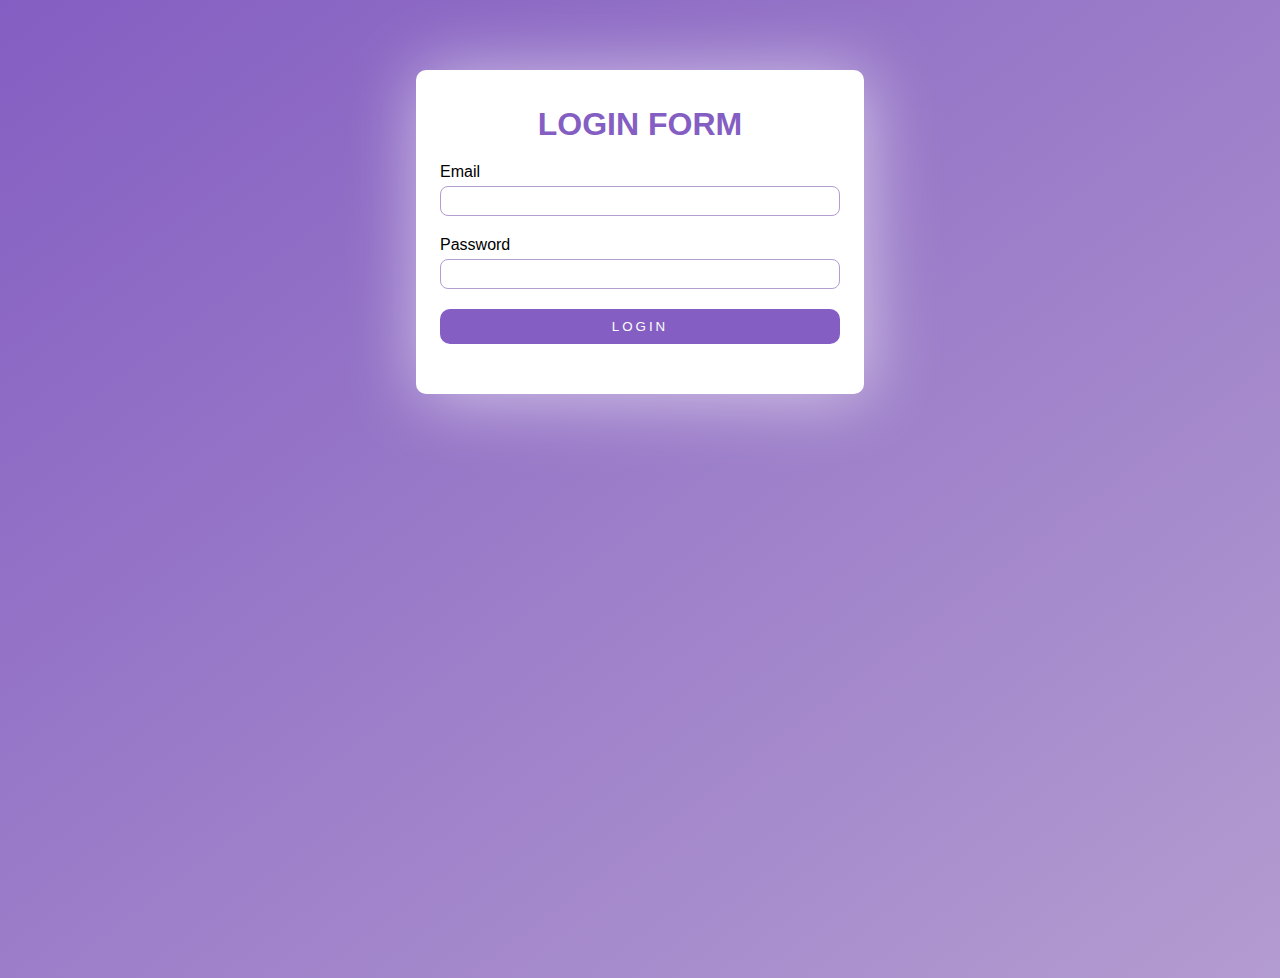
<file: Front-end/Login Form/index.html>
<!DOCTYPE html>
<html lang="en">
<head>
    <meta charset="UTF-8">
    <meta name="viewport" content="width=device-width, initial-scale=1.0">
    <Link rel="stylesheet" href="style.css"></Link>
    <title>Login Form</title>
</head>
<body>
    <div class="container">
        <h1>LOGIN FORM</h1>
        <form>
            <label for="email">Email</label>
            <input type="email">
            <label for="password">Password</label>
            <input type="password">
            <button type="submit">LOGIN</button>
        </form>
    </div>
</body>
</html>
</file>
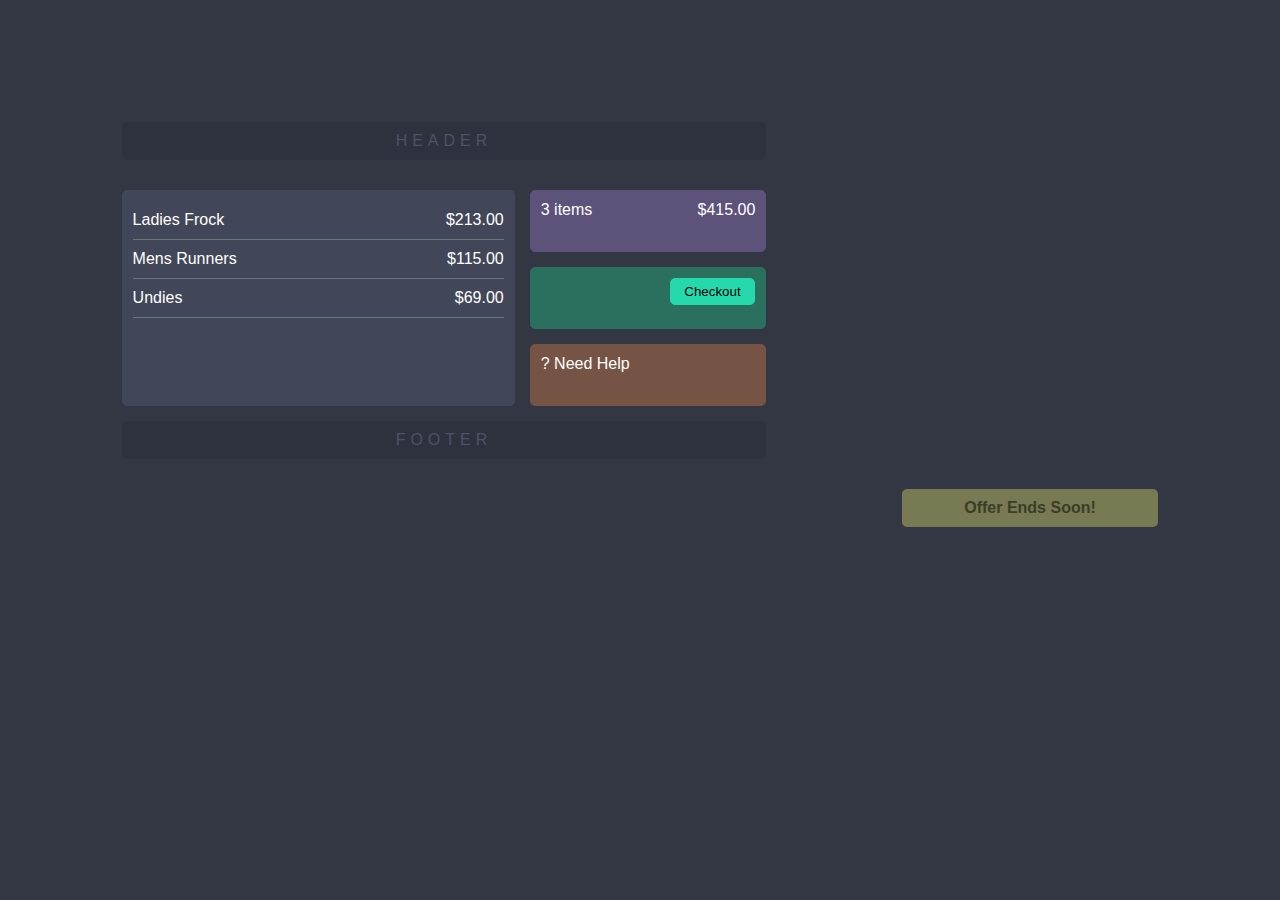
<file: Front-end/CSS Grid Shopping Cart/shopping-cart.html>
<!DOCTYPE html>
<html lang="en">
<head>
    <meta charset="UTF-8">
    <meta name="viewport" content="width=device-width, initial-scale=1.0">
    <link rel="stylesheet" href="shopping-cart.css">
    <title>Shopping cart grid</title>
</head>
<body>
    <div class="cart-grid-container">
        <!-- header -->
        <div class="grid-item header">HEADER</div>

        <!-- offer -->
        <div class="grid-item offer">Offer Ends Soon!</div>

        <!-- content: all products -->
        <div class="grid-item content">
            <div class="items">
                <div id="item-1">Ladies Frock</div>
                <div id="price-1">$213.00</div>
            </div>
            <div class="items">
                <div id="item-2">Mens Runners</div>
                <div id="price-2">$115.00</div>
            </div>
            <div class="items">
                <div id="item-3">Undies</div>
                <div id="price-3">$69.00</div>
            </div>
        </div>

        <!-- total price -->
        <div class="grid-item total">
            <div class="item-num">3 items</div>
            <div class="total-price" id="total-price">$415.00 </div>
        </div>

        <!-- checkout -->
        <div class="grid-item checkout">
            <button>Checkout</button>
        </div>

        <!-- help part -->
        <div class="grid-item need-help">? Need Help</div>

        <!-- footer -->
        <div class="grid-item footer">FOOTER</div>
    </div>
</body>
</html>
</file>
<file: Front-end/Login Form/style.css>
:root{
    --color1 : #845EC2;
    --color2 : #b39cd0;
    --color3 : #FBEAFF;
}

body{
    height: 100vh;
    background: linear-gradient(to bottom right, var(--color1), var(--color2));
    background-repeat: no-repeat;
    font-family: 'Trebuchet MS', 'Lucida Sans Unicode', 'Lucida Grande', 'Lucida Sans', Arial, sans-serif;
}

.container{
    width: 400px;
    margin: 70px auto;
    padding: 16px 24px;
    padding-bottom: 50px;
    background-color: white;
    border-radius: 10px;
    box-shadow: 3px 3px 70px rgba(255, 255, 255, 0.6);
}

form{
    display: flex;
    flex-direction: column;

}

input{
    margin-top: 5px;
    margin-bottom: 20px;
    padding: 5px;
    border: 1px solid #b39cd0;
    border-radius: 8px;
    font-size: 16px;
}

button{
    background-color: var(--color1);
    color: white;
    border: none;
    padding: 10px;
    border-radius: 10px;
    letter-spacing: 3px;
}

h1{
    margin: 0;
    color: #845EC2;
    text-align: center;
    margin: 20px;
}
</file>
<file: Front-end/CSS Grid Shopping Cart/shopping-cart.css>
html, body{
    margin: 0;
    padding: 5%;
    font-family: "Heebo", sans-serif;
    font-weight: 300;
    color: white;
    background: rgb(50, 55, 67);
}

.cart-grid-container{
    display: grid;
    /* grid-template-columns: repeat(3,1fr);  */
    gap: 15px;
    grid-template-areas: 'header header header'
                         'order order order'
                         'content content total'
                         'content content checkout'
                         'content content need-help'
                         'footer footer footer' ;
}

.grid-item{
    padding: 10px;
    border-radius: 5px;                     
}

.header{
    grid-area: header;
    text-align: center;
    background-color: rgb(46, 50, 62);
    color: rgb(76, 83, 103);
    letter-spacing: 5px;
}

.offer{
    grid-area: offer;
    color: #3c3d29;
    background: #777a52;
    font-weight: 800;
    text-align: center;
}
.content{
    grid-area: content;
    background: #414758;
    border: 1px solid #414758 ;
}
.total{
    grid-area: total;
    height: 40px;
    display: flex;
    justify-content: space-between;
    background: #5c527a;
    border: 1px solid #5c527a;
}
.checkout{
    grid-area: checkout;
    height: 40px;
    background-color: #2b705f;
    border: 1px solid #2b705f;
    /* display: flex;
    justify-content: flex-end; */
}
.need-help{
    grid-area: need-help;
    height: 40px;
    background: rgb(118, 84, 69);
    border: 1px solid rgb(118, 84, 69);
}
.footer{
    grid-area: footer;
    text-align: center;
    background-color: rgb(46, 50, 62);
    color: rgb(76, 83, 103);
    letter-spacing: 5px;
}


/* content part */
.items{
    display: flex;
    justify-content: space-between;
    padding: 10px 0 10px 0;
    border-bottom: 1px solid rgb(101, 118, 118);
}

/* checkout part */

.checkout > button{
    width: 40%;
    padding: 5px;
    float: right;
    background-color: #26d9ac;
    border: 1px solid #26d9ac;
    border-radius: 5px;
}


/* small screen */
@media screen and (max-width:700px) {
    .cart-grid-container{
        display: flex;
        flex-direction: column;
    }
}
</file>
